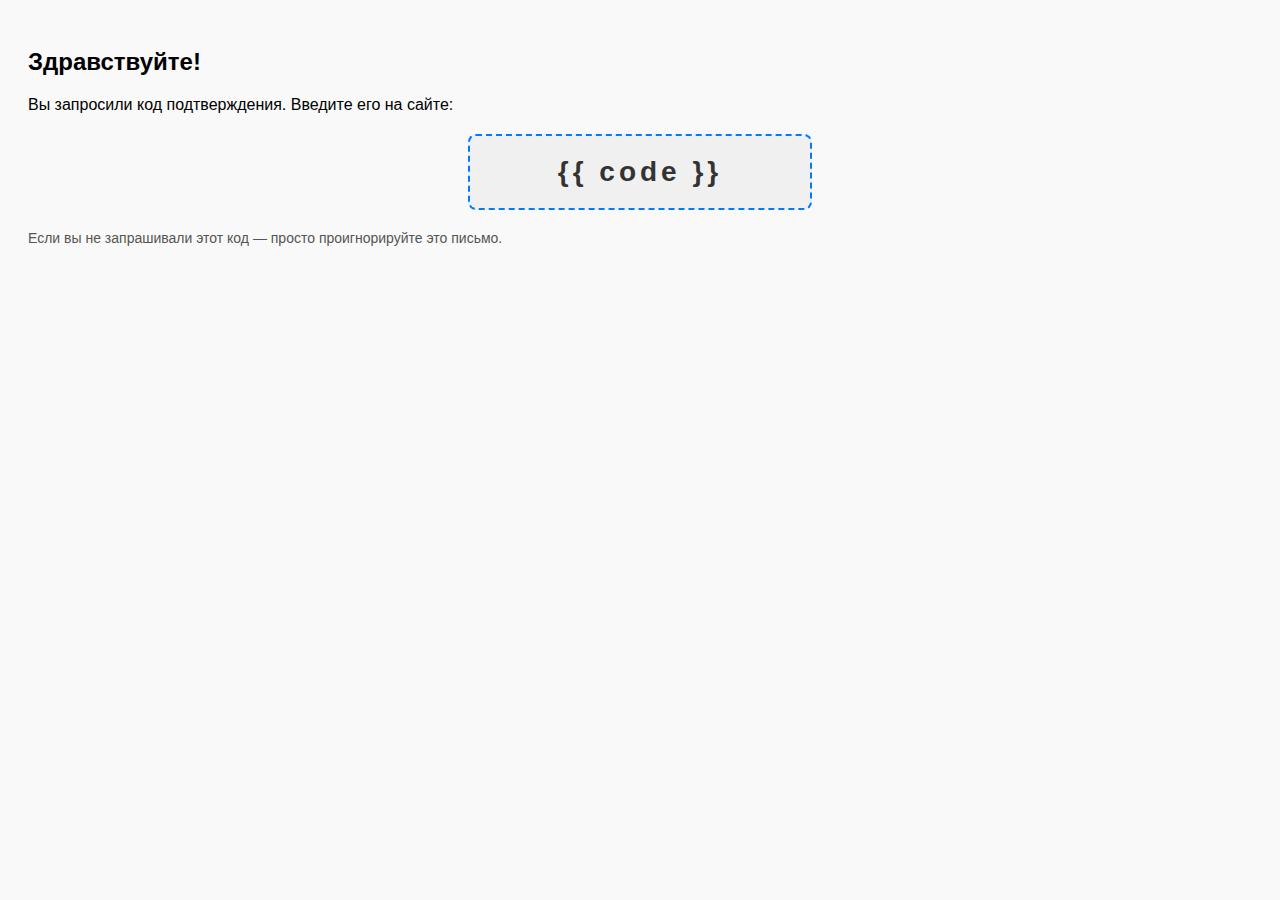
<file: python_application/cheating/users/templates/mail.html>
<!DOCTYPE html>
<html>
  <body style="font-family: Arial, sans-serif; background-color: #f9f9f9; padding: 20px;">
    <h2>Здравствуйте!</h2>
    <p>Вы запросили код подтверждения. Введите его на сайте:</p>

    <div style="background-color: #f0f0f0; color: #333; font-size: 28px; letter-spacing: 4px;
                text-align: center; padding: 20px; margin: 20px auto; max-width: 300px;
                border: 2px dashed #007bff; border-radius: 8px; font-weight: bold;">
      {{ code }}
    </div>

    <p style="font-size: 14px; color: #555;">
      Если вы не запрашивали этот код — просто проигнорируйте это письмо.
    </p>
  </body>
</html>
</file>
